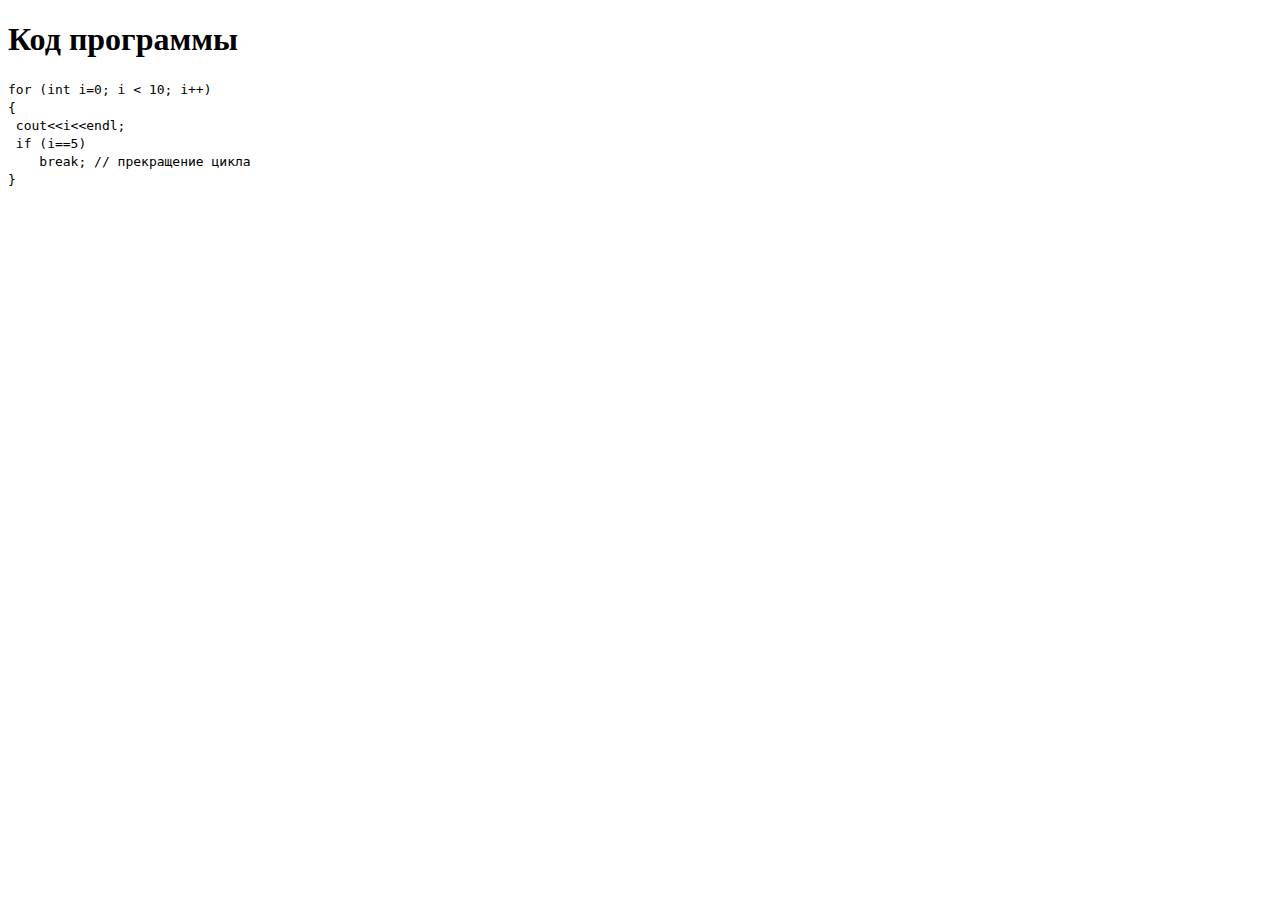
<file: Task 4/index.html>
<!DOCTYPE html>
<html lang="en">
<head>
    <meta charset="UTF-8">
    <meta http-equiv="X-UA-Compatible" content="IE=edge">
    <meta name="viewport" content="width=device-width, initial-scale=1.0">
    <title>Task 4</title>
</head>
<body>
    <header>
        <h1>Код программы</h1>
    </header>
    <main>
        <code>
            for (int i=0; i &#60; 10; i&#43;&#43;)  <br>
            {   <br>
                &nbsp;cout&#60;&#60;i&#60;&#60;endl;  <br>
                &nbsp;if (i&#61;&#61;5)   <br>
                &nbsp;&nbsp;&nbsp;&nbsp;break; &#47;&#47; прекращение цикла <br>
            }
        </code>
    </main>
</body>
</html>
</file>
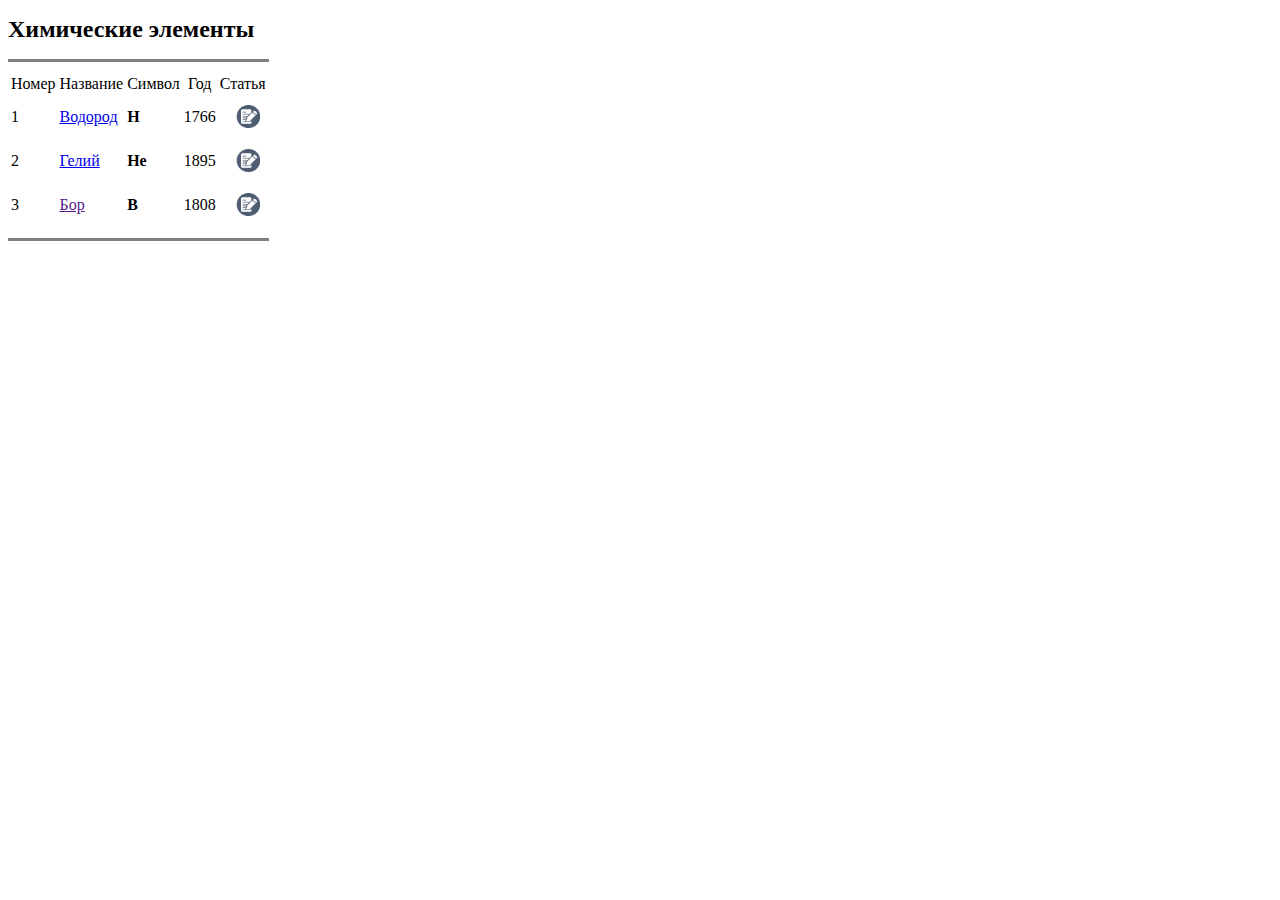
<file: Task 5/index.html>
<!DOCTYPE html>
<html lang="en">
<head>
    <meta charset="UTF-8">
    <meta http-equiv="X-UA-Compatible" content="IE=edge">
    <meta name="viewport" content="width=device-width, initial-scale=1.0">
    <link rel="stylesheet" href="./css/style.css">
    <title>Task 5</title>
</head>
<body>
    <header>
        <h1>Химические элементы</h1>
    </header>
    <main>
        <table class="table">
            <tr class="table__string">
                <th class="table__title">Номер</th>
                <th class="table__title">Название</th>
                <th class="table__title">Символ</th>
                <th class="table__title">Год</th>
                <th class="table__title">Статья</th>
            </tr>
            <tr class="table__string">
                <td class="table__info">1</td>
                <td class="table__info"><a href="/">Водород</a></td>
                <td class="table__info table__info-symbol">H</td>
                <td class="table__info">1766</td>
                <td class="table__info"> <div class="table__info-img"></div></td>
            </tr>
            <tr class="table__string">
                <td class="table__info">2</td>
                <td class="table__info"><a href="/">Гелий</a></td>
                <td class="table__info table__info-symbol">He</td>
                <td class="table__info">1895</td>
                <td class="table__info"><div class="table__info-img"></div></td>
            </tr>
            <tr class="table__string">
                <td class="table__info">3</td>
                <td class="table__info"><a href="">Бор</a></td>
                <td class="table__info table__info-symbol">B</td>
                <td class="table__info">1808</td>
                <td class="table__info"><div class="table__info-img"></div></td>
            </tr>
        </table>
    </main>
</body>
</html>
</file>
<file: Task 5/css/style.css>
h1 {
    font-size: 24px;
}

.table {
    padding: 10px 0;
    border-top: 3px solid #808080;
    border-bottom: 3px solid #808080;
}

.table__title {
    font-weight: normal;
}

.table__info-symbol {
    font-weight: bold;
}

.table__info-img {
    width: 40px;
    height: 40px;
    background: url(../img/form.png) center no-repeat;
    background-size: 100%;
}
</file>
